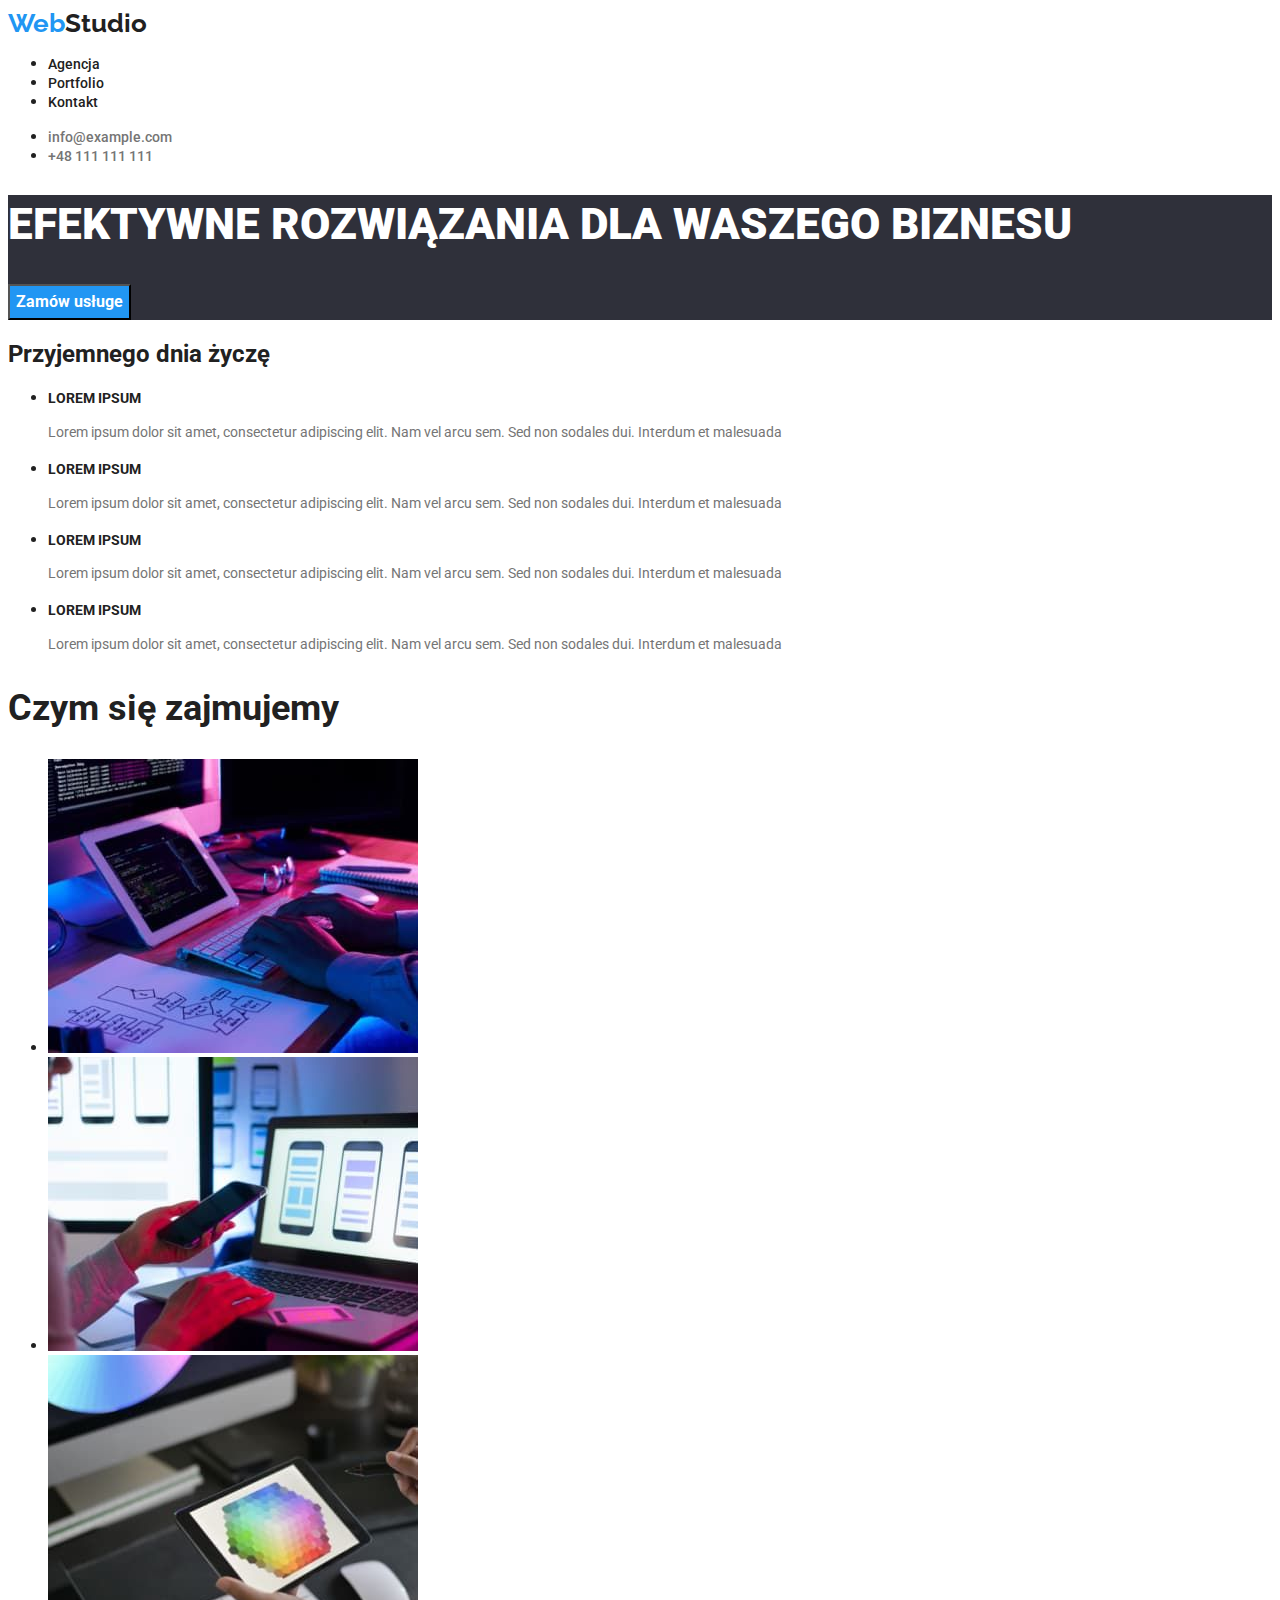
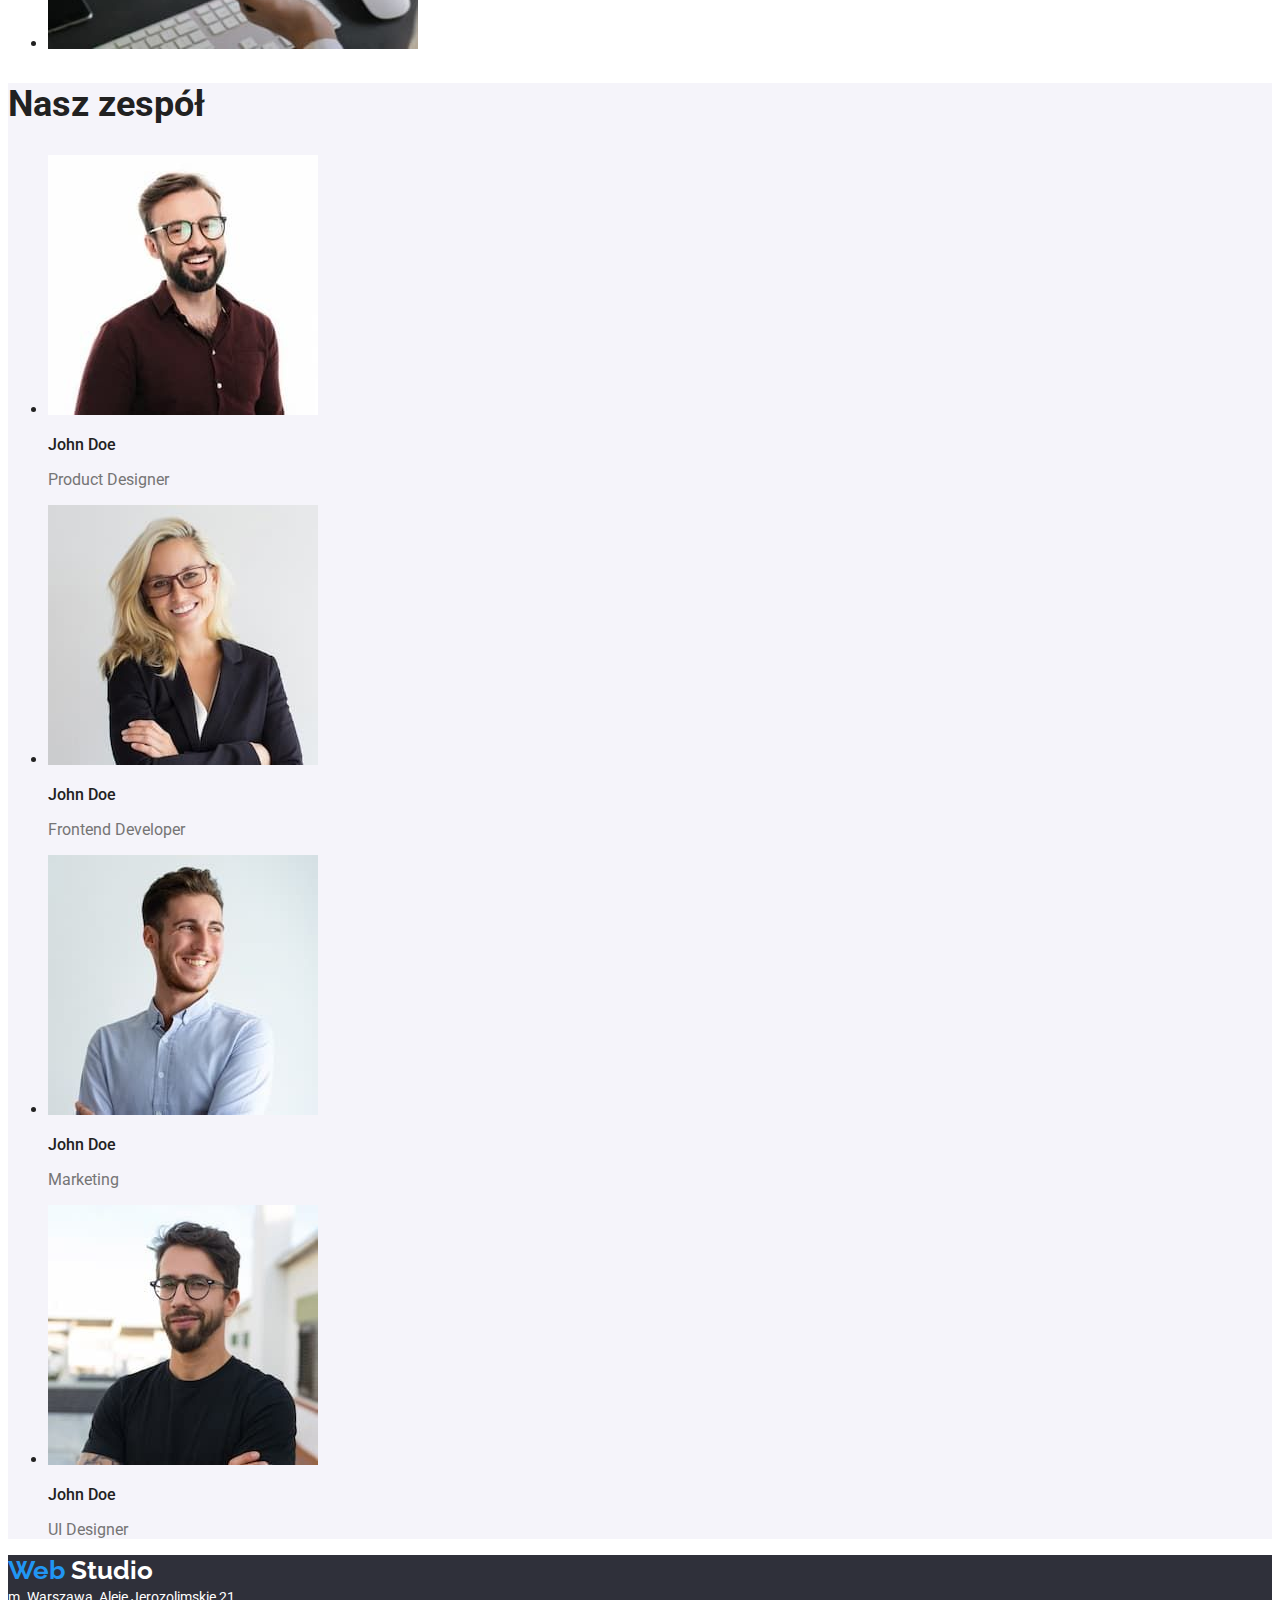
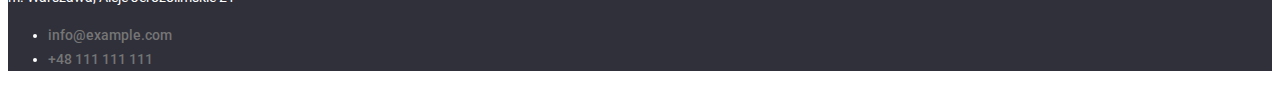
<file: index.html>
<!DOCTYPE html>
<html lang="pl">
  <head>
    <meta charset="UTF-8" />
    <meta http-equiv="X-UA-Compatible" content="IE=edge" />
    <meta name="viewport" content="width=device-width, initial-scale=1.0" />
    <title>Studio</title>
    <link rel="preconnect" href="https://fonts.googleapis.com" />
    <link rel="preconnect" href="https://fonts.gstatic.com" crossorigin />
    <link
      href="https://fonts.googleapis.com/css2?family=Raleway:wght@700&family=Roboto:wght@400;500;700;900&display=swap"
      rel="stylesheet"
    />
    <link rel="stylesheet" href="./css/styles.css" />
  </head>
  <body>
    <header>
      <a href="./index.html" class="logo"
        >Web<span class="logo-1">Studio</span></a
      >
      <nav>
        <ul class="menu-nav-txt">
          <li><a href="/" class="menu-nav-link">Agencja</a></li>
          <li>
            <a href="./portfolio.html" class="menu-nav-link">Portfolio</a>
          </li>
          <li><a href="/" class="menu-nav-link">Kontakt</a></li>
        </ul>
      </nav>
      <ul>
        <li><a href="info@example.com" class="link">info@example.com</a></li>
        <li><a href="tel:+48111111111" class="link">+48 111 111 111</a></li>
      </ul>
    </header>
    <section class="section-1">
      <h1 class="h1">EFEKTYWNE ROZWIĄZANIA DLA WASZEGO BIZNESU</h1>
      <button class="button">Zamów usługe</button>
    </section>
    <main>
      <!--<h2> do schowania za pomocą css-->
      <h2>Przyjemnego dnia życzę</h2>
      <section class="section-2">
        <ul>
          <li>
            <h3 class="h3">LOREM IPSUM</h3>
            <p class="lorem">
              Lorem ipsum dolor sit amet, consectetur adipiscing elit. Nam vel
              arcu sem. Sed non sodales dui. Interdum et malesuada
            </p>
          </li>
          <li>
            <h3 class="h3">LOREM IPSUM</h3>
            <p class="lorem">
              Lorem ipsum dolor sit amet, consectetur adipiscing elit. Nam vel
              arcu sem. Sed non sodales dui. Interdum et malesuada
            </p>
          </li>
          <li>
            <h3 class="h3">LOREM IPSUM</h3>
            <p class="lorem">
              Lorem ipsum dolor sit amet, consectetur adipiscing elit. Nam vel
              arcu sem. Sed non sodales dui. Interdum et malesuada
            </p>
          </li>
          <li>
            <h3 class="h3">LOREM IPSUM</h3>
            <p class="lorem">
              Lorem ipsum dolor sit amet, consectetur adipiscing elit. Nam vel
              arcu sem. Sed non sodales dui. Interdum et malesuada
            </p>
          </li>
        </ul>
      </section>
      <section>
        <h2 class="h2-font">Czym się zajmujemy</h2>
        <ul>
          <li>
            <img
              src="./images/box1.jpg"
              alt="Tworzenie strony internetowej"
              width="370"
              height="294"
            />
          </li>
          <li>
            <img
              src="./images/box2.jpg"
              alt="Dostosowywanie strony dla użytkowników mobilnych"
              width="370"
              height="294"
            />
          </li>
          <li>
            <img
              src="./images/box3.jpg"
              alt="Tabela kodów kolorów html"
              width="370"
              height="294"
            />
          </li>
        </ul>
      </section>
      <section class="section-4">
        <h2 class="h2-font">Nasz zespół</h2>
        <ul>
          <li>
            <img
              src="./images/teamcard1.jpg"
              alt="John Doe Product Designer"
              width="270"
              height="260"
            />
            <h3 class="we">John Doe</h3>
            <p class="we-work">Product Designer</p>
          </li>
          <li>
            <img
              src="./images/teamcard2.jpg"
              alt="John Doe Frontend Developer"
              width="270"
              height="260"
            />
            <h3 class="we">John Doe</h3>
            <p class="we-work">Frontend Developer</p>
          </li>
          <li>
            <img
              src="./images/teamcard3.jpg"
              alt="John Doe Marketing"
              width="270"
              height="260"
            />
            <h3 class="we">John Doe</h3>
            <p class="we-work">Marketing</p>
          </li>
          <li>
            <img
              src="./images/teamcard4.jpg"
              alt="John Doe UI Designer"
              width="270"
              height="260"
            />
            <h3 class="we">John Doe</h3>
            <p class="we-work">UI Designer</p>
          </li>
        </ul>
      </section>
    </main>
    <footer class="footer">
      <a href="./index.html" class="logo"
        >Web<span class="logo-2"> Studio</span></a
      >
      <address class="address">
        m. Warszawa, Aleje Jerozolimskie 21<br />
        <ul>
          <li><a href="info@example.com" class="link">info@example.com</a></li>
          <li><a href="tel:+48111111111" class="link">+48 111 111 111</a></li>
        </ul>
      </address>
    </footer>
  </body>
</html>
</file>
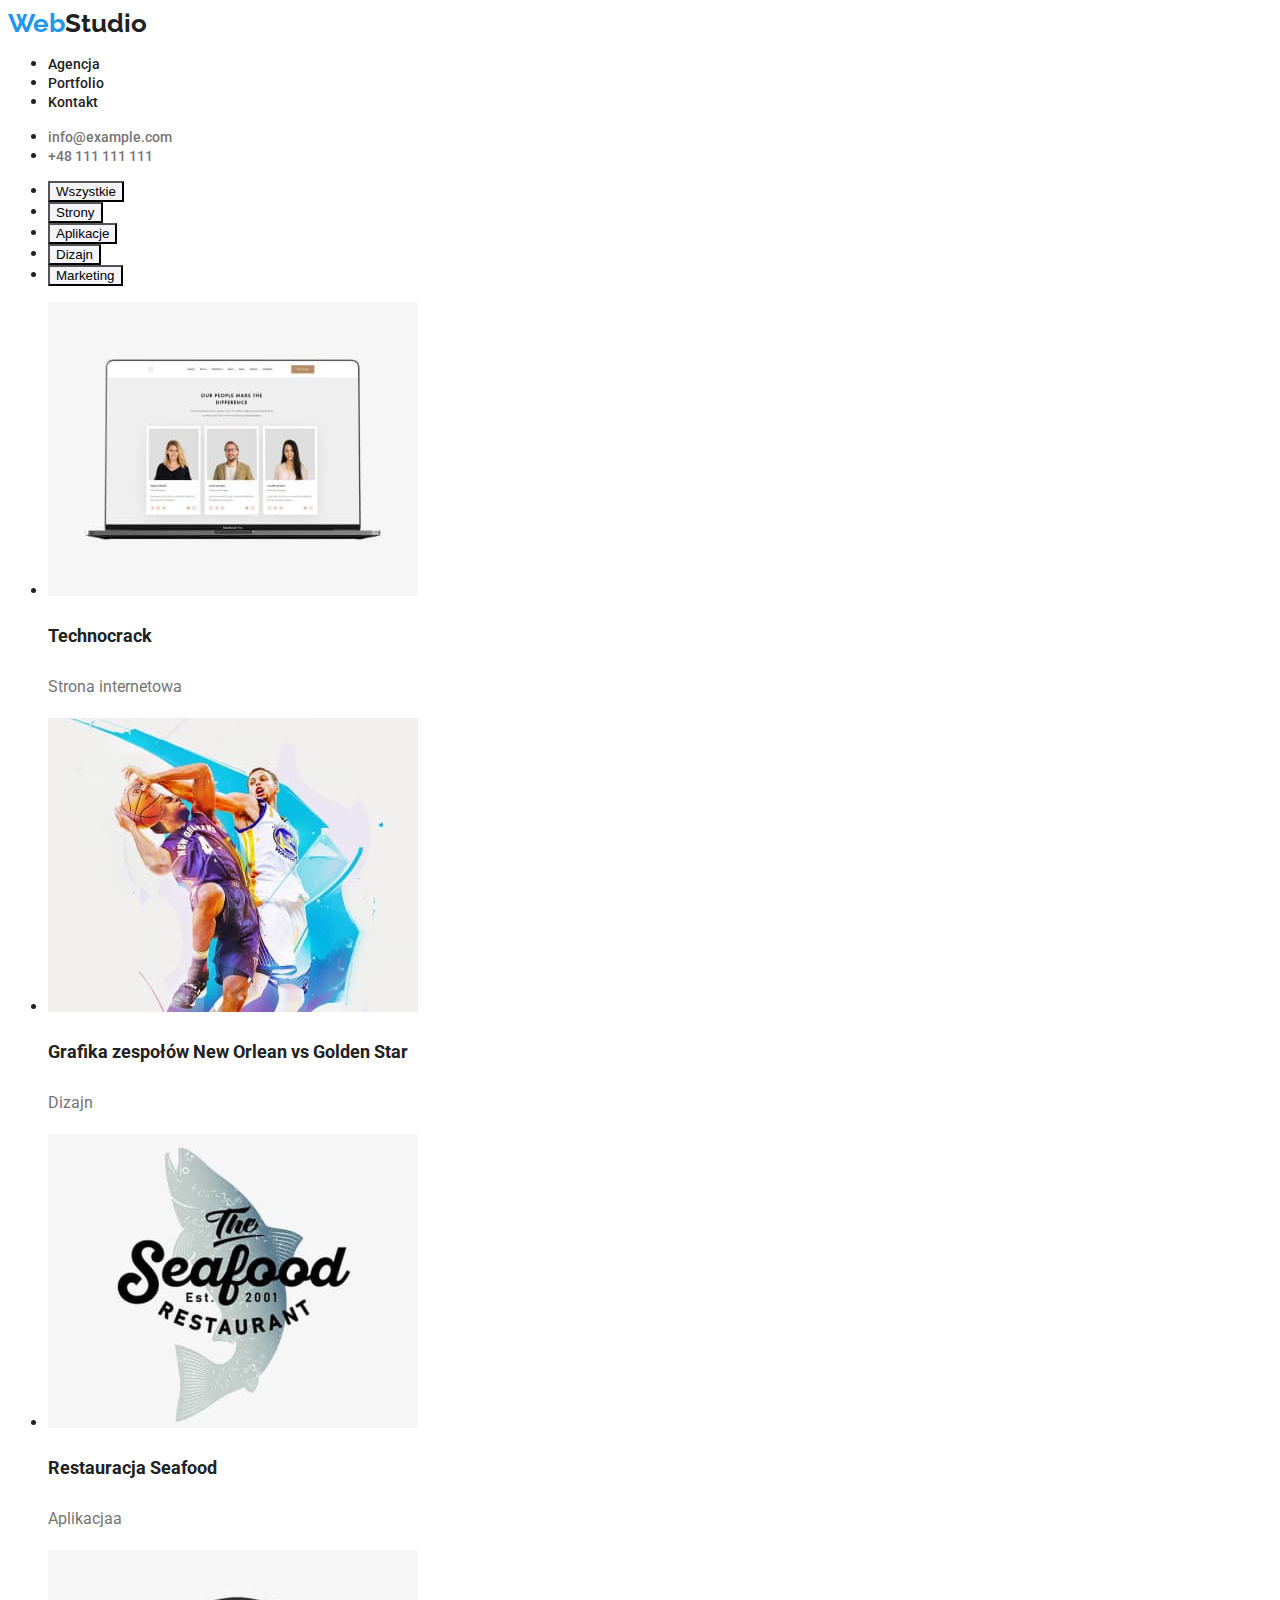
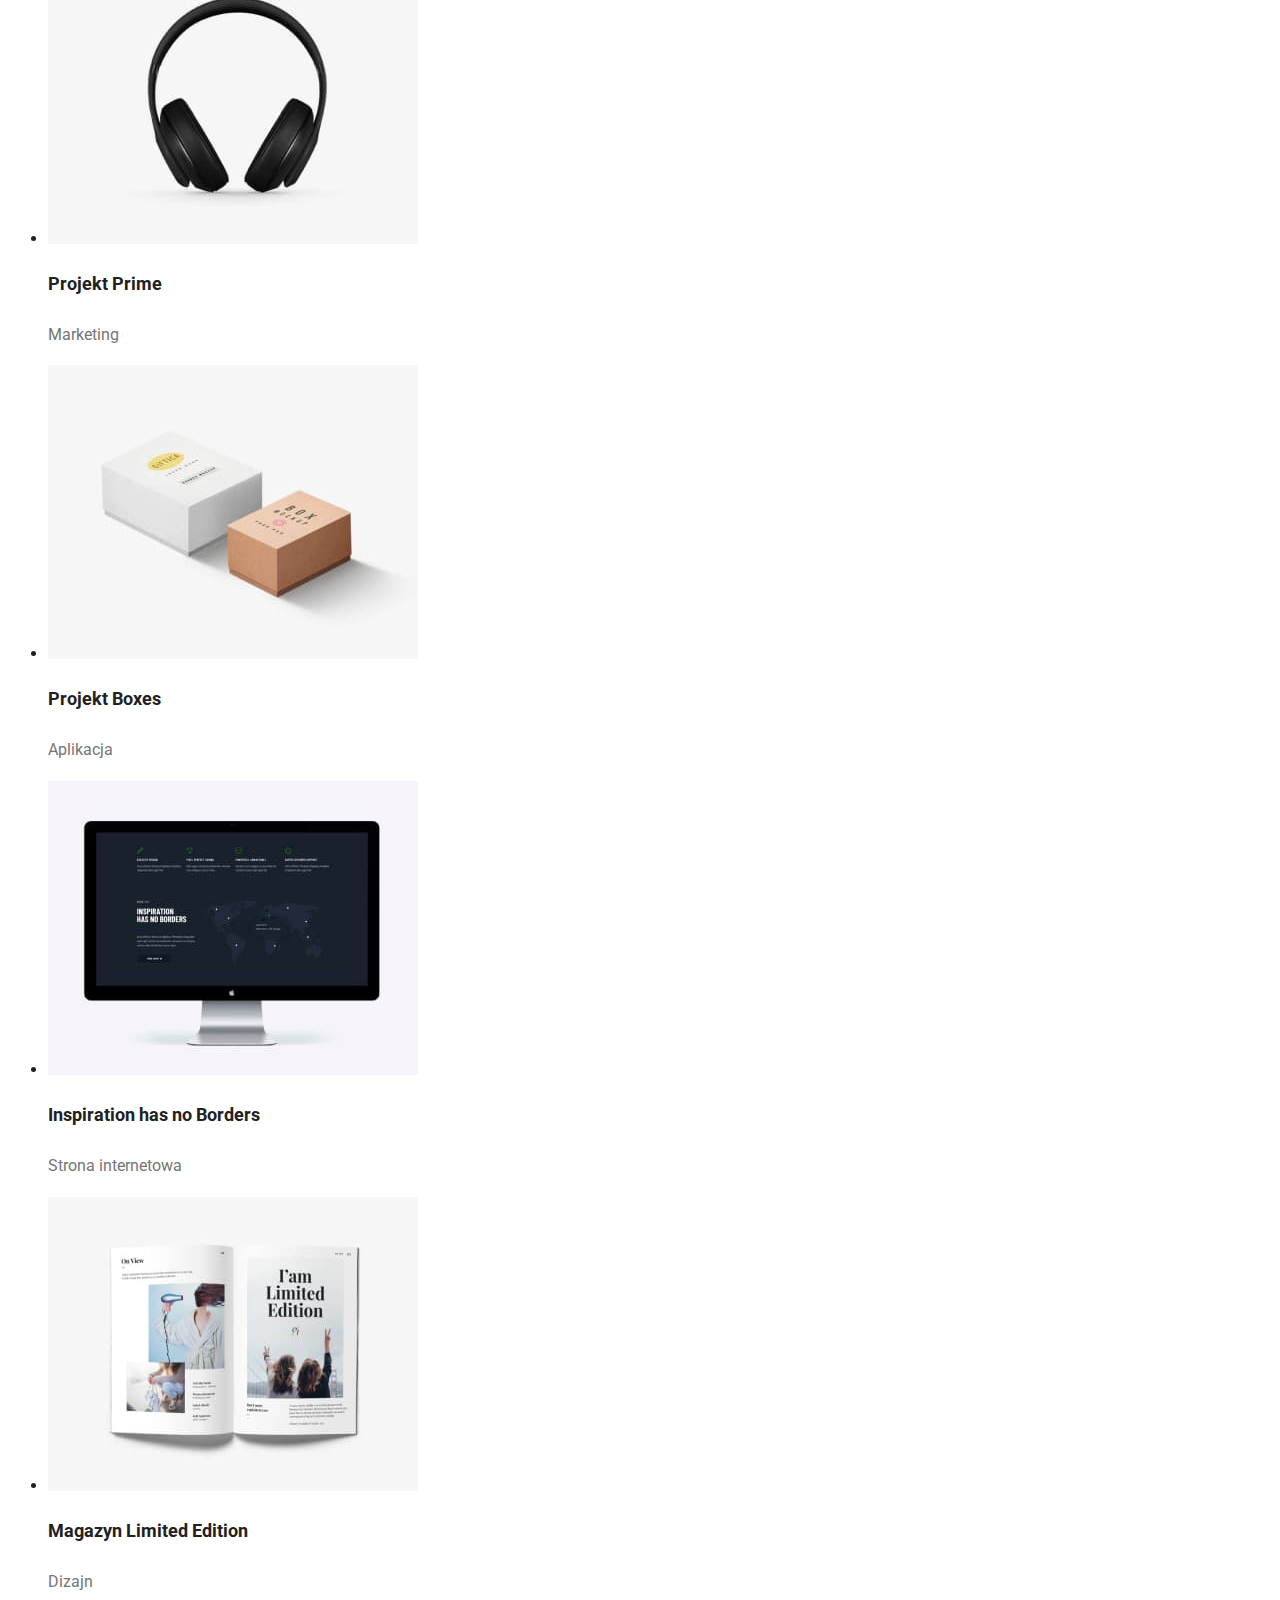
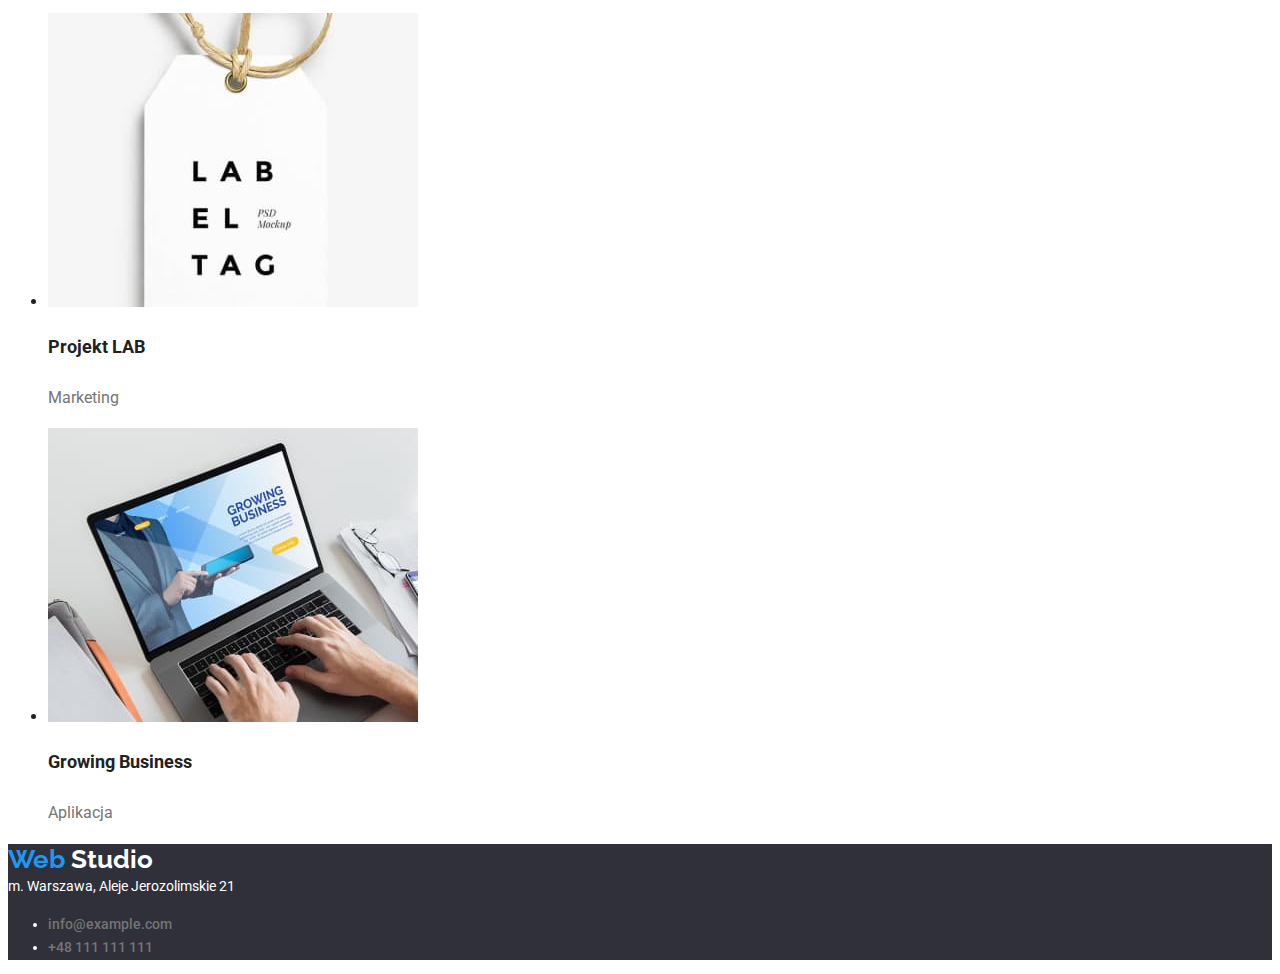
<file: portfolio.html>
<!DOCTYPE html>
<html lang="pl">
  <head>
    <meta charset="UTF-8" />
    <meta http-equiv="X-UA-Compatible" content="IE=edge" />
    <meta name="viewport" content="width=device-width, initial-scale=1.0" />
    <title>Portfolio</title>
    <link rel="preconnect" href="https://fonts.googleapis.com" />
    <link rel="preconnect" href="https://fonts.gstatic.com" crossorigin />
    <link
      href="https://fonts.googleapis.com/css2?family=Raleway:wght@700&family=Roboto:wght@400;500;700;900&display=swap"
      rel="stylesheet"
    />
    <link rel="stylesheet" href="./css/styles.css" />
  </head>
  <body>
    <header>
      <a href="./index.html" class="logo"
        >Web<span class="logo-1">Studio</span></a
      >
      <nav>
        <ul class="menu-nav-txt">
          <li><a href="/" class="menu-nav-link">Agencja</a></li>
          <li>
            <a href="./portfolio.html" class="menu-nav-link">Portfolio</a>
          </li>
          <li><a href="/" class="menu-nav-link">Kontakt</a></li>
        </ul>
      </nav>
      <ul>
        <li><a href="info@example.com" class="link">info@example.com</a></li>
        <li><a href="tel:+48111111111" class="link">+48 111 111 111</a></li>
      </ul>
    </header>
    <section>
      <ul>
        <li>
          <button class="portfolio-button">Wszystkie</button>
        </li>
        <li>
          <button class="portfolio-button">Strony</button>
        </li>
        <li>
          <button class="portfolio-button">Aplikacje</button>
        </li>
        <li>
          <button class="portfolio-button">Dizajn</button>
        </li>
        <li>
          <button class="portfolio-button">Marketing</button>
        </li>
      </ul>
    </section>
    <section>
      <ul>
        <li>
          <img
            src="./images/Technocrack.jpg"
            alt="Strona internetowa Technocrack"
            width="370"
            height="294"
          />
          <h3 class="portfolio-h3">Technocrack</h3>
          <p class="portfolio-p">Strona internetowa</p>
        </li>
        <li>
          <img
            src="./images/GrafikaNewOrleavsGoldenStar.jpg"
            alt="Grafika New Orlean vs Golden Star"
            width="370"
            height="294"
          />
          <h3 class="portfolio-h3">
            Grafika zespołów New Orlean vs Golden Star
          </h3>
          <p class="portfolio-p">Dizajn</p>
        </li>
        <li>
          <img
            src="./images/RestauracjaSeafood.jpg"
            alt="Aplikacja Restauracji Seafood"
            width="370"
            height="294"
          />
          <h3 class="portfolio-h3">Restauracja Seafood</h3>
          <p class="portfolio-p">Aplikacjaa</p>
        </li>
        <li>
          <img
            src="./images/ProjektPrime.jpg"
            alt="Słuchawki nauszne"
            width="370"
            height="294"
          />
          <h3 class="portfolio-h3">Projekt Prime</h3>
          <p class="portfolio-p">Marketing</p>
        </li>
        <li>
          <img
            src="./images/ProjektBoxes.jpg"
            alt="Dwa kartoniki"
            width="370"
            height="294"
          />
          <h3 class="portfolio-h3">Projekt Boxes</h3>
          <p class="portfolio-p">Aplikacja</p>
        </li>
        <li>
          <img
            src="./images/InspirationhasnoBorders.jpg"
            alt="Strona internetowa Inspiration has no Borders"
            width="370"
            height="294"
          />
          <h3 class="portfolio-h3">Inspiration has no Borders</h3>
          <p class="portfolio-p">Strona internetowa</p>
        </li>
        <li>
          <img
            src="./images/MagazynLimitedEdition.jpg"
            alt="Wnetrze Magazynu Limited Edition"
            width="370"
            height="294"
          />
          <h3 class="portfolio-h3">Magazyn Limited Edition</h3>
          <p class="portfolio-p">Dizajn</p>
        </li>
        <li>
          <img
            src="./images/ProjektLAB.jpg"
            alt="Zawieszka LABEL TAG"
            width="370"
            height="294"
          />
          <h3 class="portfolio-h3">Projekt LAB</h3>
          <p class="portfolio-p">Marketing</p>
        </li>
        <li>
          <img
            src="./images/GrowingBusiness.jpg"
            alt="Aplikacja Growing Business"
            width="370"
            height="294"
          />
          <h3 class="portfolio-h3">Growing Business</h3>
          <p class="portfolio-p">Aplikacja</p>
        </li>
      </ul>
    </section>
    <footer class="footer">
      <a href="./index.html" class="logo"
        >Web<span class="logo-2"> Studio</span></a
      >
      <address class="address">
        m. Warszawa, Aleje Jerozolimskie 21<br />
        <ul>
          <li><a href="info@example.com" class="link">info@example.com</a></li>
          <li><a href="tel:+48111111111" class="link">+48 111 111 111</a></li>
        </ul>
      </address>
    </footer>
  </body>
</html>
</file>
<file: css/styles.css>
:root {
  --main-color: #212121;
  --accent-color: #2196f3;
  --less-i-tex: #757575;
}

body {
  font-family: "Roboto", sans-serif;
  color: var(--main-color);
}
.menu-nav-link {
  text-decoration: none;
  color: var(--main-color);
  font-size: 14px;
  line-height: 1.17;
  font-weight: 500;
}

.menu-nav-link:hover,
.menu-nav-link:focus {
  color: var(--accent-color);
}

.section-1 {
  background: #2f303a;
}

.h1 {
  font-weight: 900;
  font-size: 44px;
  line-height: 1.36;
  font-family: inherit;
  text-transform: uppercase;
  color: #ffffff;
}

.button {
  background: var(--accent-color);
  color: #ffffff;
  font-family: "Roboto", sans-serif;
  font-weight: 700;
  font-size: 16px;
  line-height: 1.86;
  cursor: pointer;
}

.button:hover,
.button:focus {
  color: var(--accent-color);
}

.link {
  color: var(--less-i-tex);
  text-decoration: none;
  font-size: 14px;
  line-height: 1.17;
  font-weight: 500;
}

.link:hover,
.link:focus {
  color: var(--accent-color);
}

.link:visited {
  color: var(--less-i-tex);
}

.h3 {
  font-weight: 700;
  font-size: 14px;
  line-height: 1.14;
  text-transform: uppercase;
  color: var(--main-color);
}

.lorem {
  font-size: 14px;
  line-height: 1.71;
  color: var(--less-i-tex);
}

.h2-font {
  font-size: 36px;
  line-height: 1.17;
  font-weight: 700;
  color: var(--main-color);
}

.section-4 {
  background: #f5f4fa;
}

.we {
  font-weight: 500;
  font-size: 16px;
  line-height: 1.19;
  color: var(--main-color);
}

.we-work {
  font-size: 16px;
  line-height: 1.19;
  color: var(--less-i-tex);
}

.footer {
  background-color: #2f303a;
}

.logo {
  font-family: "Raleway";
  font-weight: 700;
  font-size: 26px;
  line-height: 1.17;
  text-decoration: none;
  color: var(--accent-color);
}

.logo-1 {
  color: var(--main-color);
}

.logo-2 {
  color: #ffffff;
}

.logo:visited {
  color: var(--accent-color);
}
.address {
  font-size: 14px;
  line-height: 1.71;
  font-style: normal;
  color: #ffffff;
}

.portfolio-button {
  background: #f5f4fa;
  cursor: pointer;
}

.portfolio-button:hover,
.portfolio-button:focus {
  background: var(--accent-color);
  color: #ffffff;
}

.portfolio-h3 {
  font-weight: 700;
  font-size: 18px;
  line-height: 2;
  color: var(--main-color);
}

.portfolio-p {
  font-size: 16px;
  line-height: 1.86;
  color: var(--less-i-tex);
}
</file>
